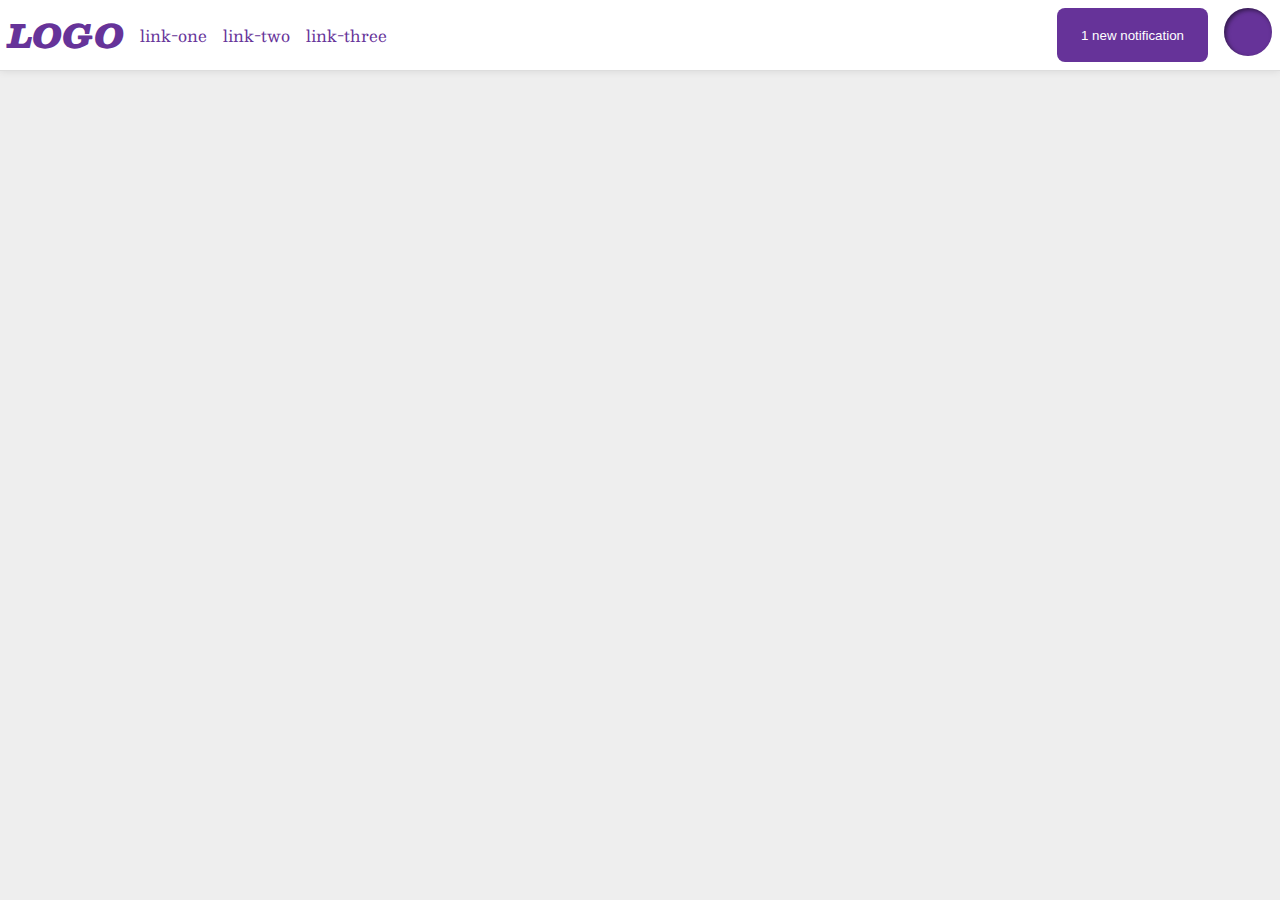
<file: foundations/flex/03-flex-header-2/index.html>
<!DOCTYPE html>
<html lang="en">
  <head>
    <meta charset="UTF-8">
    <meta http-equiv="X-UA-Compatible" content="IE=edge">
    <meta name="viewport" content="width=device-width, initial-scale=1.0">
    <title>Flex Header 2</title>
    <link rel="stylesheet" href="style.css">
  </head>
  <body>
    <div class="header">
      <div class="left-side">
        <div class="logo">
        LOGO
        </div>
        <ul class="links">
            <li><a href="https://google.com">link-one</a></li>
            <li><a href="https://google.com">link-two</a></li>
            <li><a href="https://google.com">link-three</a></li>
        </ul>
      </div>
      <div class="right-side">
        <button class="notifications">
            1 new notification
        </button>
        <div class="profile-image"></div>
      </div>
    </div>
  </body>
</html>
</file>
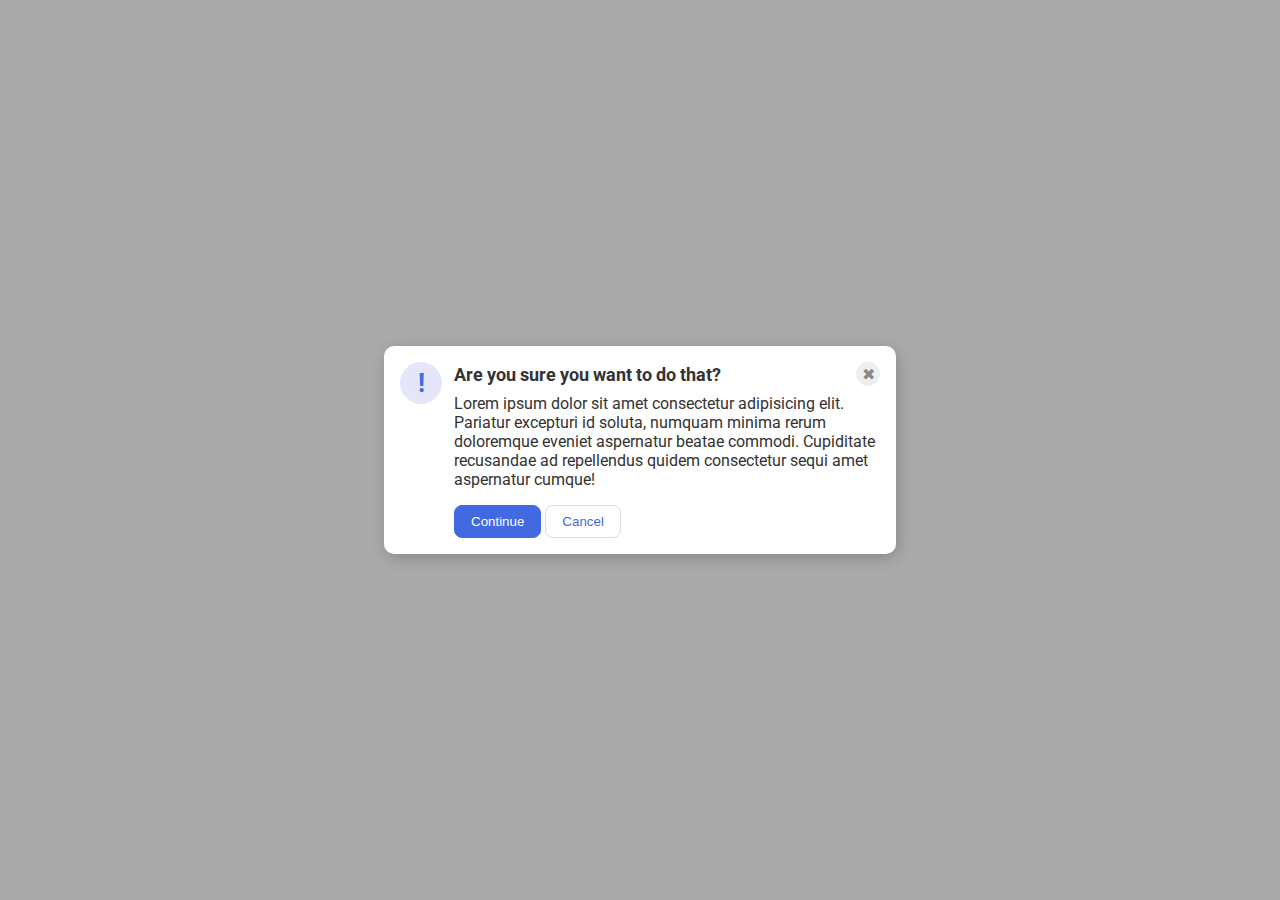
<file: foundations/flex/05-flex-modal/index.html>
<!DOCTYPE html>
<html lang="en">
  <head>
    <meta charset="UTF-8">
    <meta http-equiv="X-UA-Compatible" content="IE=edge">
    <meta name="viewport" content="width=device-width, initial-scale=1.0">
    <link rel="stylesheet" href="style.css">
    <title>Modal</title>
  </head>
  <body>
    <div class="modal">
      <div class="icon">!</div>
      <div class="container">
            <div class="header">Are you sure you want to do that?
                <button class="close-button">✖</button>
             </div>
            <div class="text">Lorem ipsum dolor sit amet consectetur adipisicing elit. Pariatur excepturi id soluta, numquam minima rerum doloremque eveniet aspernatur beatae commodi. Cupiditate recusandae ad repellendus quidem consectetur sequi amet aspernatur cumque!</div>
            <button class="continue">Continue</button>
            <button class="cancel">Cancel</button>
       </div>
    </div>
  </body>
</html>
</file>
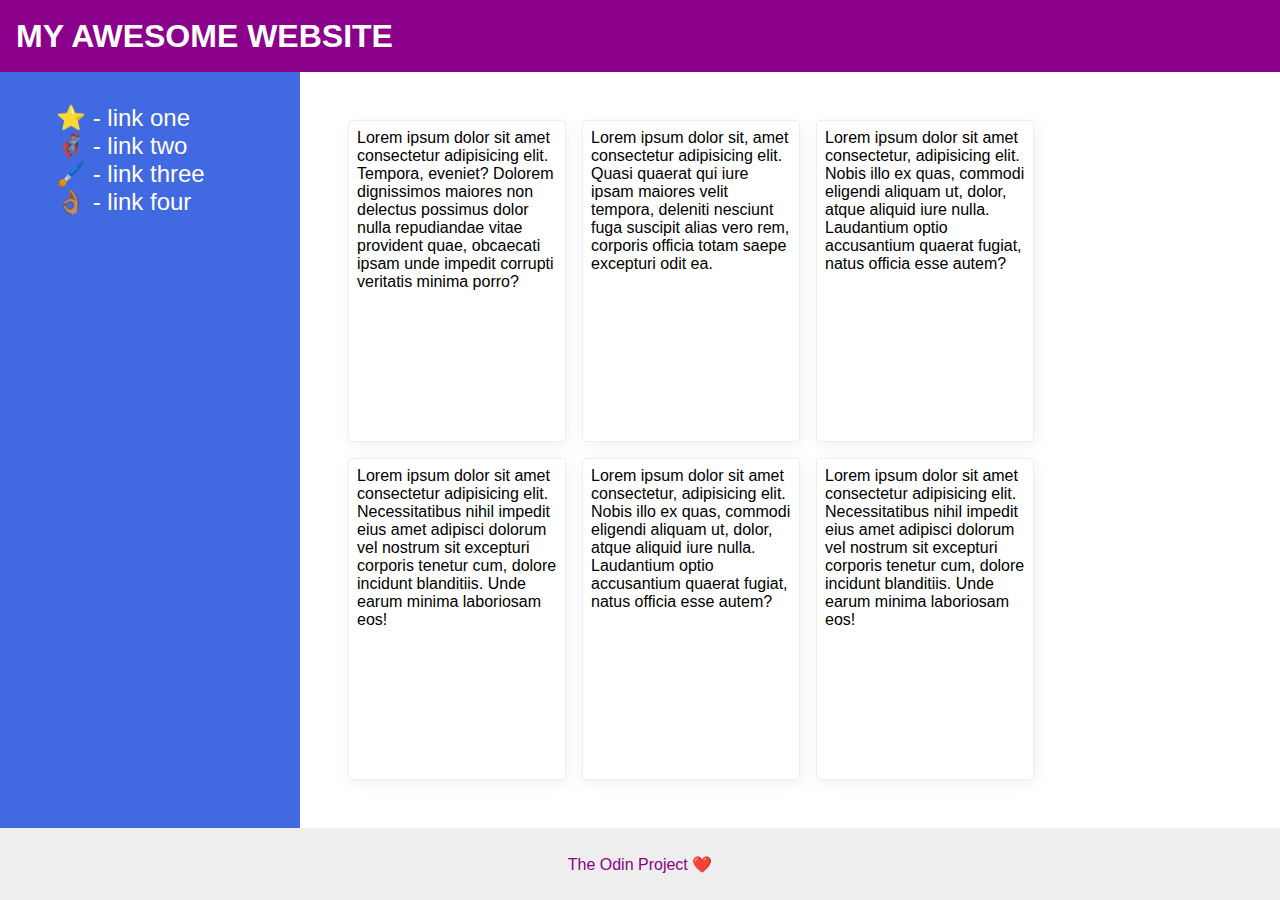
<file: foundations/flex/07-flex-layout-2/index.html>
<!DOCTYPE html>
<html lang="en">
  <head>
    <meta charset="UTF-8">
    <meta http-equiv="X-UA-Compatible" content="IE=edge">
    <meta name="viewport" content="width=device-width, initial-scale=1.0">
    <title>The Holy Grail</title>
    <link rel="stylesheet" href="style.css">
  </head>
  <body>
    <div class="header">
      MY AWESOME WEBSITE
    </div>

    <div class="content">
        <div class="sidebar">
        <ul>
            <li><a href="#">⭐ - link one</a></li>
            <li><a href="#">🦸🏽‍♂️ - link two</a></li>
            <li><a href="#">🖌️ - link three</a></li>
            <li><a href="#">👌🏽 - link four</a></li>
        </ul>
        </div>
        <div class="cards">
            <div class="card">Lorem ipsum dolor sit amet consectetur adipisicing elit. Tempora, eveniet? Dolorem dignissimos maiores non delectus possimus dolor nulla repudiandae vitae provident quae, obcaecati ipsam unde impedit corrupti veritatis minima porro?</div>
            <div class="card">Lorem ipsum dolor sit, amet consectetur adipisicing elit. Quasi quaerat qui iure ipsam maiores velit tempora, deleniti nesciunt fuga suscipit alias vero rem, corporis officia totam saepe excepturi odit ea.</div>
            <div class="card">Lorem ipsum dolor sit amet consectetur, adipisicing elit. Nobis illo ex quas, commodi eligendi aliquam ut, dolor, atque aliquid iure nulla. Laudantium optio accusantium quaerat fugiat, natus officia esse autem?</div>
            <div class="card">Lorem ipsum dolor sit amet consectetur adipisicing elit. Necessitatibus nihil impedit eius amet adipisci dolorum vel nostrum sit excepturi corporis tenetur cum, dolore incidunt blanditiis. Unde earum minima laboriosam eos!</div>
            <div class="card">Lorem ipsum dolor sit amet consectetur, adipisicing elit. Nobis illo ex quas, commodi eligendi aliquam ut, dolor, atque aliquid iure nulla. Laudantium optio accusantium quaerat fugiat, natus officia esse autem?</div>
            <div class="card">Lorem ipsum dolor sit amet consectetur adipisicing elit. Necessitatibus nihil impedit eius amet adipisci dolorum vel nostrum sit excepturi corporis tenetur cum, dolore incidunt blanditiis. Unde earum minima laboriosam eos!</div>
        </div>
    </div>

    <div class="footer">
      The Odin Project ❤️
    </div>
  </body>
</html>
</file>
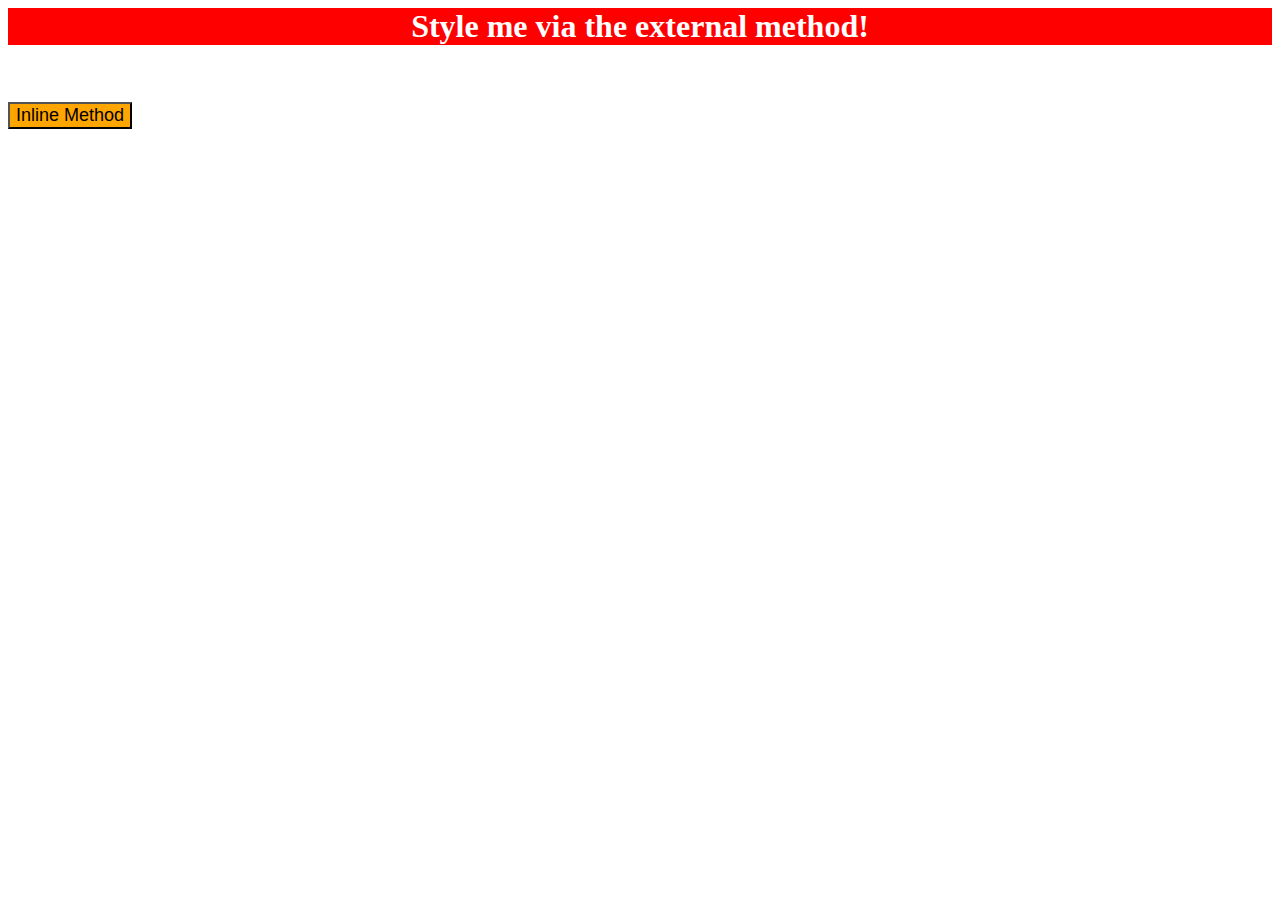
<file: foundations/intro-to-css/01-css-methods/index.html>
<!DOCTYPE html>
<html lang="en">
  <head>
    <meta charset="UTF-8">
    <meta http-equiv="X-UA-Compatible" content="IE=edge">
    <meta name="viewport" content="width=device-width, initial-scale=1.0">
    <title>Methods for Adding CSS</title>
    <link rel="stylesheet" href="styles.css">
  </head>
  <body>
    <div>Style me via the external method!</div>
    <p>I would like to be styled with the internal method, please.</p>
    <button>Inline Method</button>
  </body>
</html>
</file>
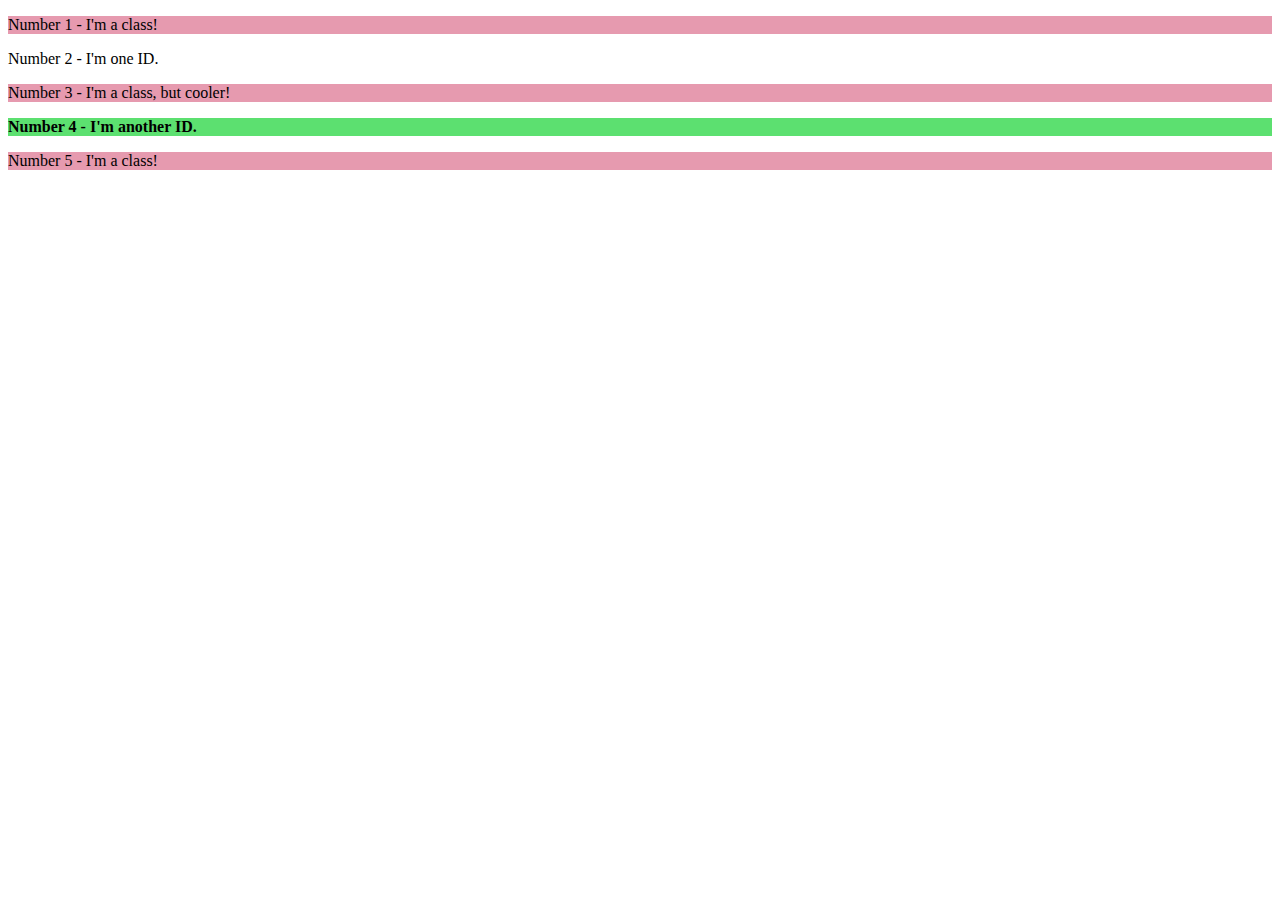
<file: foundations/intro-to-css/02-class-id-selectors/index.html>
<!DOCTYPE html>
<html lang="en">
  <head>
    <meta charset="UTF-8">
    <meta http-equiv="X-UA-Compatible" content="IE=edge">
    <meta name="viewport" content="width=device-width, initial-scale=1.0">
    <title>Class and ID Selectors</title>
    <link rel="stylesheet" href="style.css">
  </head>
  <body>
    <p>Number 1 - I'm a class!</p>
    <div id="the-one">Number 2 - I'm one ID.</div>
    <p class="medium-font-class">Number 3 - I'm a class, but cooler!</p>
    <div id="another-one">Number 4 - I'm another ID.</div>
    <p>Number 5 - I'm a class!</p>
  </body>
</html>
</file>
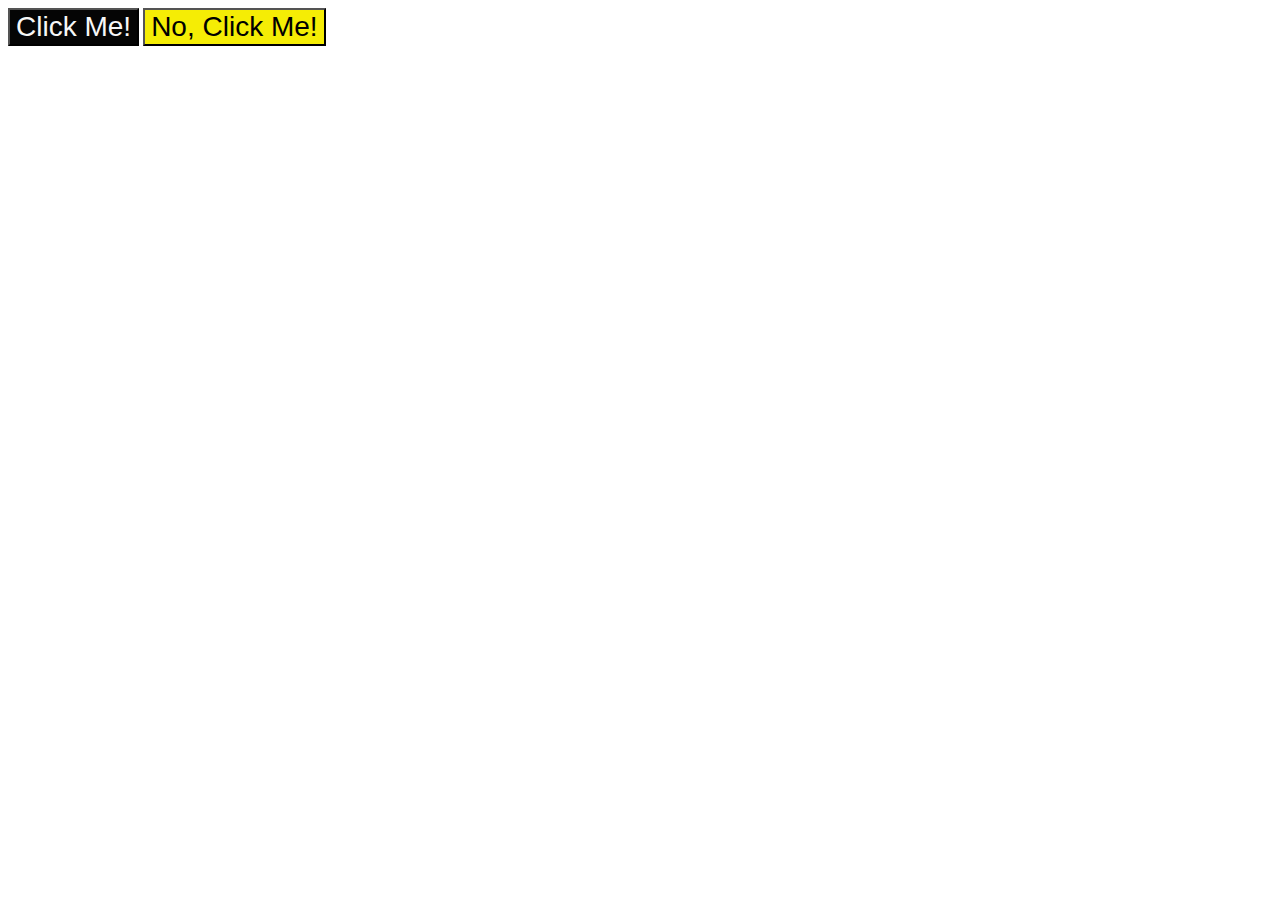
<file: foundations/intro-to-css/03-grouping-selectors/index.html>
<!DOCTYPE html>
<html lang="en">
  <head>
    <meta charset="UTF-8">
    <meta http-equiv="X-UA-Compatible" content="IE=edge">
    <meta name="viewport" content="width=device-width, initial-scale=1.0">
    <title>Grouping Selectors</title>
    <link rel="stylesheet" href="style.css">
  </head>
  <body>
    <button class="first">Click Me!</button>
    <button class="second">No, Click Me!</button>
  </body>
</html>
</file>
<file: foundations/flex/03-flex-header-2/style.css>
/* this is some magical font-importing.  
you'll learn about it later. */
@import url('https://fonts.googleapis.com/css2?family=Besley:ital,wght@0,400;1,900&display=swap');

body {
  margin: 0;
  background: #eee;
  font-family: Besley, serif;
}

.header {
  background: white;
  border-bottom: 1px solid #ddd;
  box-shadow: 0 0 8px rgba(0,0,0,.1);
  display: flex;
  align-items: space-between;
  padding: 8px;
}

.profile-image {
  background: rebeccapurple;
  box-shadow: inset 2px 2px 4px rgba(0,0,0,.5);
  border-radius: 50%;
  width: 48px;
  height: 48px;
}

.logo {
  color: rebeccapurple;
  font-size: 32px;
  font-weight: 900;
  font-style: italic;
}

button {
  border: none;
  border-radius: 8px;
  background: rebeccapurple;
  color: white;
  padding: 8px 24px;
}

a {
  /* this removes the line under our links */
  text-decoration: none;
  color: rebeccapurple;
}

ul {
  list-style-type: none;
  display: flex;
  gap: 16px;
  margin: 0;
  padding: 0;
}

.left-side {
display: flex;
flex-grow: 1;
align-items: center;
gap: 16px;
}

.right-side {
display: flex;
gap: 16px;
}
</file>
<file: foundations/flex/05-flex-modal/style.css>
@import url('https://fonts.googleapis.com/css2?family=Roboto:wght@400;700&display=swap');

html, body {
  height: 100%;
}

body {
  font-family: Roboto, sans-serif;
  margin: 0;
  background: #aaa;
  color: #333;
  /* I'll give you this one for free lol */
  display: flex;
  align-items: center;
  justify-content: center;
}

.modal {
  background: white;
  width: 480px;
  border-radius: 10px;
  box-shadow: 2px 4px 16px rgba(0,0,0,.2);
  padding: 10px;
  display: flex;
  /* align-items: flex-start;
  justify-content: flex-start; */
  gap: 12px;
  padding: 16px;
}

.icon {
  color: royalblue;
  font-size: 26px;
  font-weight: 700;
  background: lavender;
  width: 42px;
  height: 42px;
  border-radius: 50%;
  display: flex;
  align-items: center;
  justify-content: center;
  flex-shrink: 0;
}

.close-button {
  background: #eee;
  border-radius: 50%;
  color: #888;
  font-weight: 400;
  font-size: 16px;
  height: 24px;
  width: 24px;
  display: flex;
  align-items: center;
  justify-content: center;
  border: 1px solid #eee;
  padding: 0;
}

button {
  cursor: pointer;
  padding: 8px 16px;
  border-radius: 8px;
}

button.continue {
  background: royalblue;
  border: 1px solid royalblue;
  color: white;
}

button.cancel {
  background: white;
  border: 1px solid #ddd;
  color: royalblue;
}

.container {
    justify-content: space-around;
    align-items: flex-start;
    gap: 12px;
}

.header {
    font-size: large;
    font-weight: bold;
    display: flex;
    align-items: center;
  justify-content: space-between;
    margin-bottom: 8px;

}

.text {
    margin-bottom: 16px;
}
</file>
<file: foundations/flex/07-flex-layout-2/style.css>
body {
  font-family: -apple-system, BlinkMacSystemFont, 'Segoe UI', Roboto, Oxygen, Ubuntu, Cantarell, 'Open Sans', 'Helvetica Neue', sans-serif;
  margin: 0;
  min-height: 100vh;
  display: flex;
  flex-direction: column;
}

.header {
  height: 72px;
  background: darkmagenta;
  color: white;
  font-weight: 900;
  font-size: 32px;
  display: flex;
  align-items: center;
  padding-left: 16px;
}

.footer {
  height: 72px;
  background: #eee;
  color: darkmagenta;
  display: flex;
  justify-content: center;
  align-items: center;
}

.sidebar {
  width: 300px;
  background: royalblue;
  box-sizing: border-box;
  display: flex;
  flex-shrink: 0;
  padding: 16px;
  justify-content: flex-start;
  align-items: flex-start;
}

.card {
  border: 1px solid #eee;
  box-shadow: 2px 4px 16px rgba(0,0,0,.06);
  border-radius: 4px;
  display: flex;
  gap: 8px;
  padding: 8px;
  flex-basis: 200px;
}

ul {
    list-style-type: none;
}

a:link {
    color: white;
    text-decoration: none;
    font-size: 24px;
}

.content {
    display: flex;
    flex-grow: 1;
}

.cards {
    display: flex;
    flex-direction: row;
    flex-wrap: wrap;
    gap: 16px;
    padding: 48px;
}
</file>
<file: foundations/intro-to-css/01-css-methods/styles.css>
div {
          color: white;
          background-color: red;
          font-size: 32px;
          text-align: center;
          font-weight: bold;
        }

  p {
    color: white;
    backgroun-color: green;
    font-size: 18px;
  }

button {
  background-color: orange;
  font-size: 18px;
}
</file>
<file: foundations/intro-to-css/02-class-id-selectors/style.css>
p {
  font: Verdana;
  font-size: 30;
  background-color: rgb(230, 154, 175);
}

#the-one {
  font-size: 45:
  color: rgb(13, 36, 212);
}

.medium-font-class {
  font-size: 39:
  background-color: rgb(230, 154, 175);
}

#another-one {
  font-weight: bold;
  font-size: 25;
  background-color: rgb(92, 224, 112);
}
</file>
<file: foundations/intro-to-css/03-grouping-selectors/style.css>
.first {
  background-color: #050505;
  color: #f7f7f7;
}

.second {
  background-color: hsl(58, 96%, 49%);
}

.first,.second {
  font-size: 28px;
  font-family: Helvetica, "Times New Roman", sans-serif;
}
</file>
